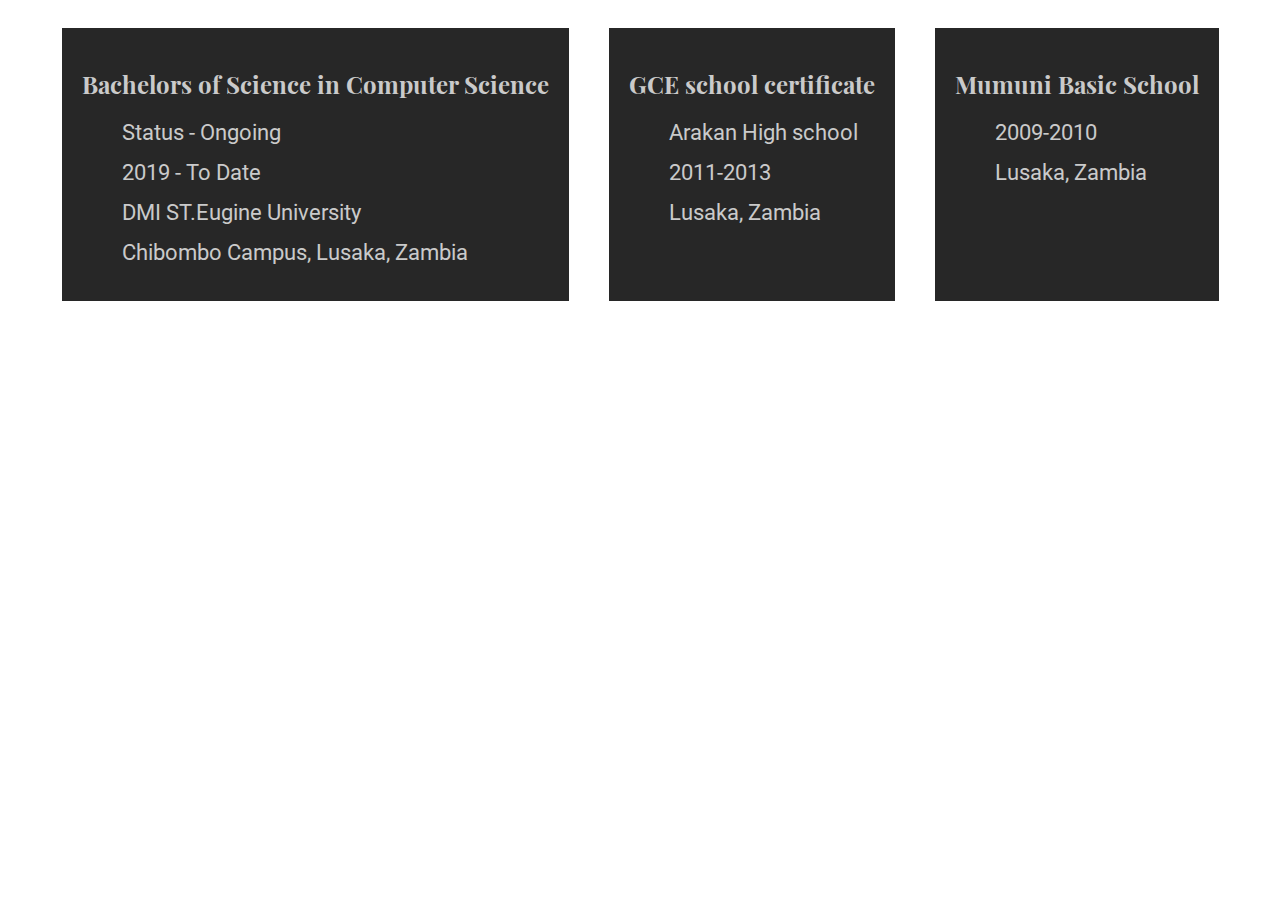
<file: Navigation/education.html>
<!DOCTYPE html>
<html lang="en">
<head>
    <meta charset="UTF-8">
    <meta http-equiv="X-UA-Compatible" content="IE=edge">
    <meta name="viewport" content="width=device-width, initial-scale=1.0">
    <title>Referies</title>
</head>
<body>
    <div id="container">
        <div id="col">
            <h2>Bachelors of Science in Computer Science</h2>
            <ul>
                <li>Status - Ongoing</li>
                <li>2019 - To Date</li>
                <li>DMI ST.Eugine University</li>
                <li>Chibombo Campus, Lusaka, Zambia</li>
            </ul>
        </div>
        <div id="high">
            <h2>GCE school certificate</h2>
            <ul>
                <li>Arakan High school</li>
                <li>2011-2013 </li>
                <li>Lusaka, Zambia</li>
            </ul>
        </div>
        <div id="primary">
            <h2>Mumuni Basic School</h2>
            <ul>
                <li>2009-2010 </li>
                <li>Lusaka, Zambia</li>
            </ul>
        </div>
    </div>
    <style>
        @font-face {
            font-family: 'playfair';
            src: url("../fonts/PlayfairDisplay-VariableFont_wght.ttf");
        }
        @font-face {
            font-family: 'PTSansNarrow-Regular';
            src: url("../fonts/PTSansNarrow-Regular.ttf");
        }
        @font-face {
            font-family: 'Roboto-Regular';
            src: url("../fonts/Roboto-Regular.ttf");
        }
        @font-face {
            font-family: 'Roboto-Medium';
            src: url("../fonts/Roboto-Medium.ttf");
        }
        @font-face {
            font-family: 'OpenSansCondensed-Light';
            src: url("../fonts/OpenSansCondensed-Light.ttf");
        }
        #container div ul li{
            margin-bottom: 15px;
            list-style: none;
            font-size: 22px;
            font-family: 'Roboto-Regular';
        }
        #container{
            width: fit-content;
            height: fit-content;
            display: flex;
            margin: auto;
        }
        #container div{
            margin: 20px;
            padding: 20px;
            color: rgb(202, 202, 202);
            background-color: rgb(39, 39, 39);
        }
        #container div h2{
            font-family: 'playfair';
        }


        /*MAX_WIDTH: 320px*/
        @media (max-width: 320px) {
            #container div ul li{
            margin-bottom: 15px;
            list-style: none;
            font-size: 10px;
            font-family: 'Roboto-Regular';
        }
        #container{
            width: fit-content;
            height: fit-content;
            display: grid;
            margin: auto;
        }
        #container div{
            margin: 5px;
            padding: 10px;
            color: rgb(202, 202, 202);
            background-color: rgb(39, 39, 39);
        }
        #container div h2{
            font-family: 'playfair';
            font-size: 10px;
        }
        }
    </style>
</body>
</html>
</file>
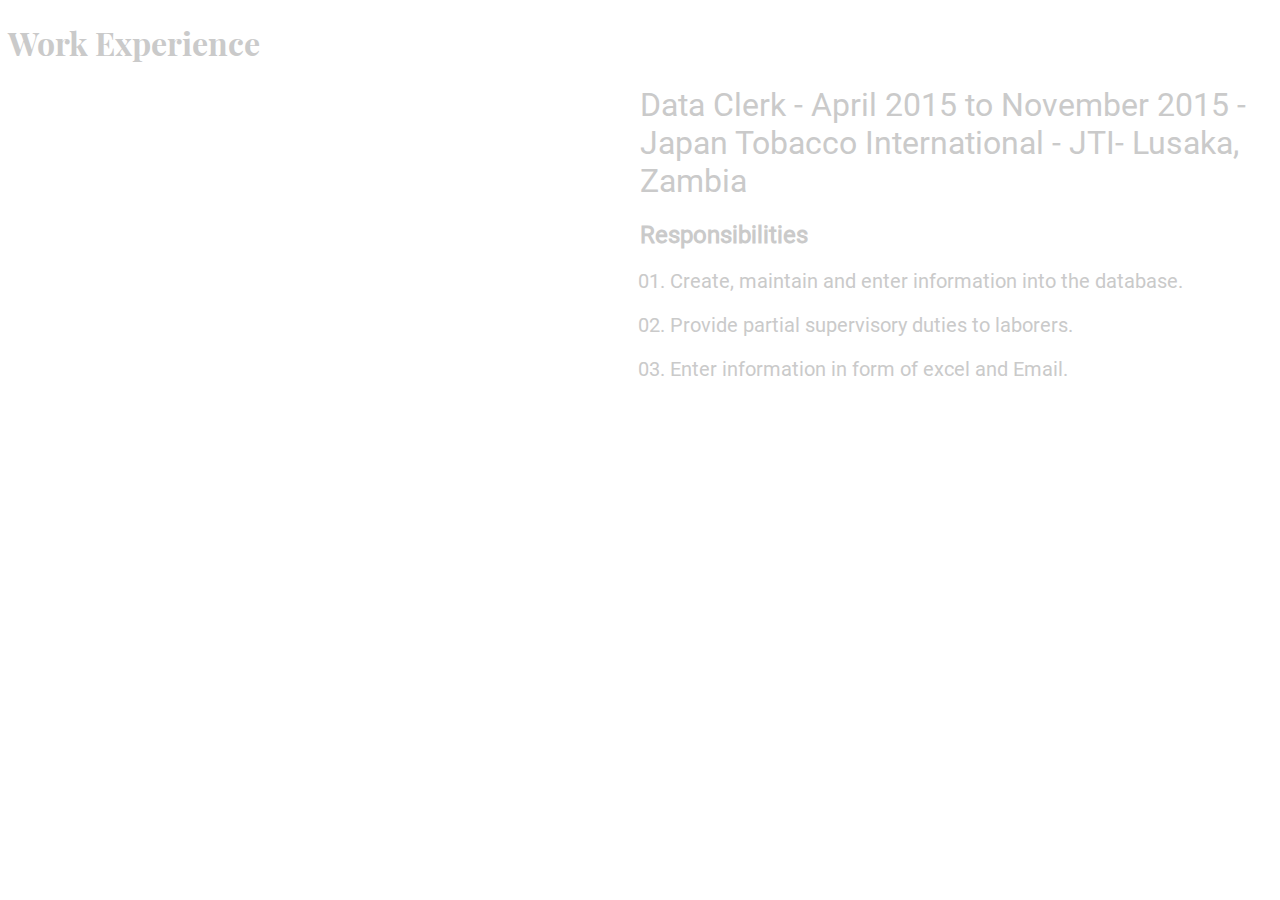
<file: Navigation/First Experience.html>
<!DOCTYPE html>
<html lang="en">
<head>
    <meta charset="UTF-8">
    <meta http-equiv="X-UA-Compatible" content="IE=edge">
    <meta name="viewport" content="width=device-width, initial-scale=1.0">
    <title>First Experience</title>
</head>
<body>
    <div id="title"><h1>Work Experience</h1></div>
    <ul>
        <li><h1>Data Clerk - April 2015 to November 2015 - Japan Tobacco International - JTI- Lusaka, Zambia</h1></li>
        <li><h2>Responsibilities</h2>
            <ul>
                <li>Create, maintain and enter information into the database.</li>
                <li>Provide partial supervisory duties to laborers.</li>
                <li>Enter information in form of excel and Email.</li>
            </ul>
        </li>
        </li>
    </ul>
    <style>
        @font-face {
            font-family: 'playfair';
            src: url("../fonts/PlayfairDisplay-VariableFont_wght.ttf");
        }
        @font-face {
            font-family: 'PTSansNarrow-Regular';
            src: url("../fonts/PTSansNarrow-Regular.ttf");
        }
        @font-face {
            font-family: 'Roboto-Regular';
            src: url("../fonts/Roboto-Regular.ttf");
        }
        @font-face {
            font-family: 'Roboto-Medium';
            src: url("../fonts/Roboto-Medium.ttf");
        }
        @font-face {
            font-family: 'OpenSansCondensed-Light';
            src: url("../fonts/OpenSansCondensed-Light.ttf");
        }
        body{
            font-family: 'Roboto-Regular';
            color: rgb(202, 202, 202);
        }
        ul{
            width: 50%;
            height: fit-content;
            margin-left: auto;
        }
        ul li h1{
            font-weight: 100;
        }
        ul li{
            list-style: none;
        }
        ul li ul{
            margin-right: auto;
            margin-left: -10px;
            width: fit-content;
        }
        ul li ul li{
            font-size: 20px;
            margin-bottom: 20px;
            list-style:decimal-leading-zero
        }
        #title h1{
            font-family: 'playfair';
        }


        /*MAX-WIDTH: 320px*/
        @media (max-width: 320px) {
            body{
            font-family: 'Roboto-Regular';
            color: rgb(202, 202, 202);
        }
        ul{
            width: 80%;
            height: fit-content;
            margin: auto;
        }
        ul li h1{
            font-size: 14px;
        }
        ul li{
            list-style: none;
        }
        ul li ul{
            margin-right: auto;
            margin-left: -10px;
            width: fit-content;
        }
        ul li ul li{
            font-size: 12px;
            margin-bottom: 20px;
            list-style:decimal-leading-zero;
        }
        #title h1{
            font-family: 'playfair';
            font-size: 16px;
            margin-bottom: 50px;
        }
        ul li h2{
            font-size: 15px;
        }
        }
        /*MAX-WIDTH: 450px*/
        @media (max-width: 450px) {
            body{
            font-family: 'Roboto-Regular';
            color: rgb(202, 202, 202);
        }
        ul{
            width: 80%;
            height: fit-content;
            margin: auto;
        }
        ul li h1{
            font-size: 14px;
        }
        ul li{
            list-style: none;
        }
        ul li ul{
            margin-right: auto;
            margin-left: -10px;
            width: fit-content;
        }
        ul li ul li{
            font-size: 12px;
            margin-bottom: 20px;
            list-style:decimal-leading-zero;
        }
        #title h1{
            font-family: 'playfair';
            font-size: 16px;
            margin-bottom: 50px;
        }
        ul li h2{
            font-size: 15px;
        }
        }
    </style>
</body>
</html>
</file>
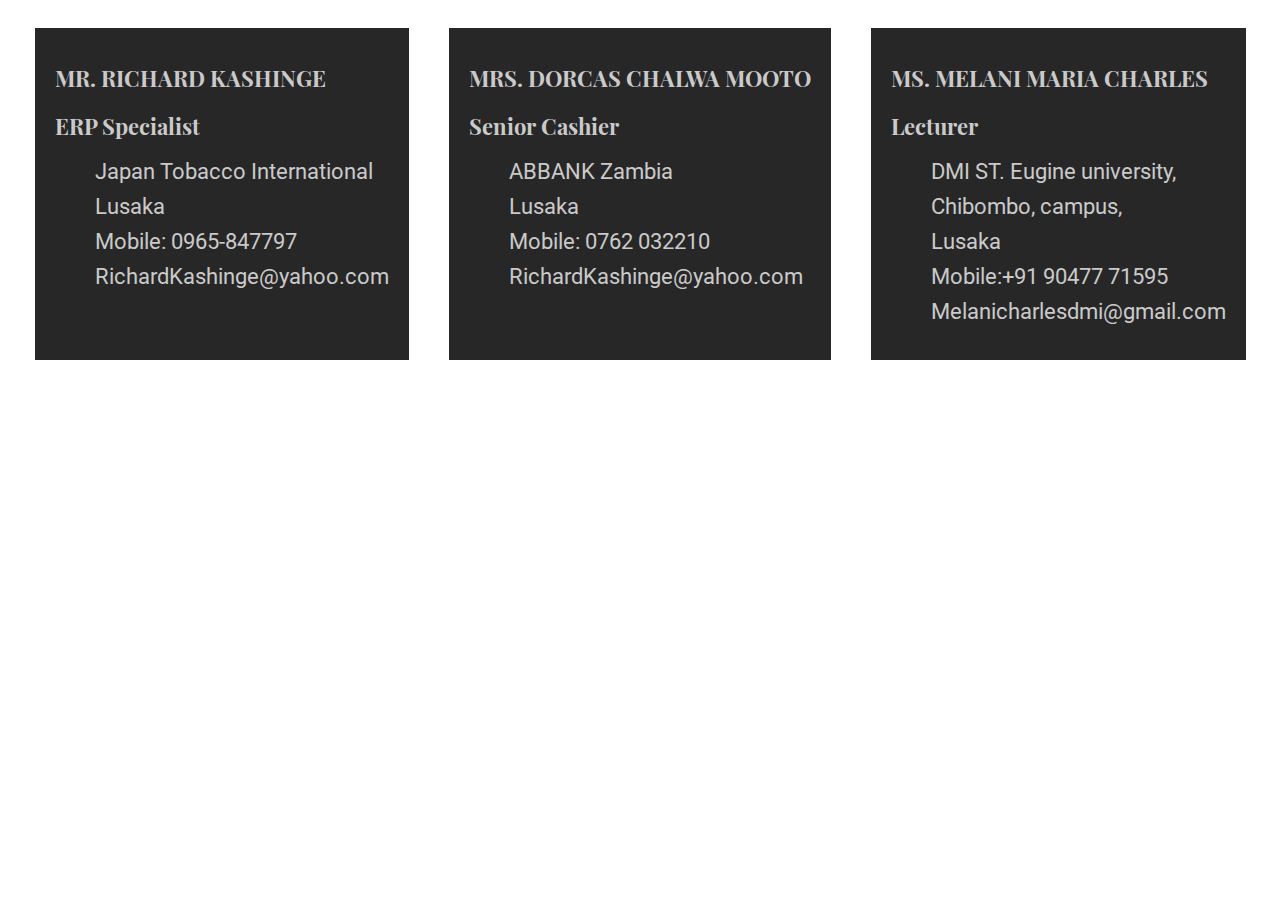
<file: Navigation/referies.html>
<!DOCTYPE html>
<html lang="en">
<head>
    <meta charset="UTF-8">
    <meta http-equiv="X-UA-Compatible" content="IE=edge">
    <meta name="viewport" content="width=device-width, initial-scale=1.0">
    <title>education</title>
</head>
<body>
    <div id="referies">
        <div id="first">
            <h1>MR. RICHARD KASHINGE</h1>
            <h2>ERP Specialist</h2>
            <ul>
                <li>Japan Tobacco International</li>
                <li>Lusaka</li>
                <li>Mobile: 0965-847797</li>
                <li>RichardKashinge@yahoo.com</li>
            </ul>
        </div>
        <div id="second">
            <h1>MRS. DORCAS CHALWA MOOTO</h1>
            <h2>Senior Cashier</h2>
            <ul>
                <li>ABBANK Zambia</li>
                <li>Lusaka</li>
                <li>Mobile: 0762 032210</li>
                <li>RichardKashinge@yahoo.com</li>
            </ul>
        </div>
        <div id="third">
            <h1>MS. MELANI MARIA CHARLES</h1>
            <h2>Lecturer</h2>
            <ul>
                <li>DMI ST. Eugine university,</li>
                <li>Chibombo, campus,</li>
                <li>Lusaka</li>
                <li>Mobile:+91 90477 71595</li>
                <li>Melanicharlesdmi@gmail.com</li>
            </ul>
        </div>
    </div>
    <style>
        @font-face {
            font-family: 'playfair';
            src: url("../fonts/PlayfairDisplay-VariableFont_wght.ttf");
        }
        @font-face {
            font-family: 'PTSansNarrow-Regular';
            src: url("../fonts/PTSansNarrow-Regular.ttf");
        }
        @font-face {
            font-family: 'Roboto-Regular';
            src: url("../fonts/Roboto-Regular.ttf");
        }
        @font-face {
            font-family: 'Roboto-Medium';
            src: url("../fonts/Roboto-Medium.ttf");
        }
        @font-face {
            font-family: 'OpenSansCondensed-Light';
            src: url("../fonts/OpenSansCondensed-Light.ttf");
        }
        #referies{
            width: fit-content;
            height: fit-content;
            display: flex;
            margin: auto;
        }
        #referies div h1{
            font-size: 22px;
            font-family: 'playfair';
        }
        #referies div h2{
            font-size: 22px;
            font-family: 'playfair';
        }
        #referies div h1{
            font-size: 22px;
        }
        #referies div ul li{
            font-size: 22px;
            margin-bottom: 10px;
            list-style: none;
            font-family: 'Roboto-Regular';
        }
        #referies div{
            margin: 20px;
            padding: 20px;
            color: rgb(202, 202, 202);
            background-color: rgb(39, 39, 39);
        }




        /*MAX WIDTH: 320px*/
        @media (max-width: 320px) {
            #referies{
            width: fit-content;
            height: fit-content;
            display: grid;
            margin: auto;
        }
        #referies div h1{
            font-size: 10px;
            font-family: 'playfair';
        }
        #referies div h2{
            font-size: 10px;
            font-family: 'playfair';
        }
        #referies div ul li{
            font-size: 10px;
            margin-bottom: 10px;
            list-style: none;
            font-family: 'Roboto-Regular';
        }
        #referies div{
            margin: 5px;
            padding: 10px;
            color: rgb(202, 202, 202);
            background-color: rgb(39, 39, 39);
        }
        }
       
       
        /*MAX WIDTH: 450px*/
        @media (max-width: 450px) {
            #referies{
            width: fit-content;
            height: fit-content;
            display: grid;
            margin: auto;
        }
        #referies div h1{
            font-size: 10px;
            font-family: 'playfair';
        }
        #referies div h2{
            font-size: 10px;
            font-family: 'playfair';
        }
        #referies div ul li{
            font-size: 10px;
            margin-bottom: 10px;
            list-style: none;
            font-family: 'Roboto-Regular';
        }
        #referies div{
            margin: 5px;
            padding: 10px;
            color: rgb(202, 202, 202);
            background-color: rgb(39, 39, 39);
        }
        }
    </style>
</body>
</html>
</file>
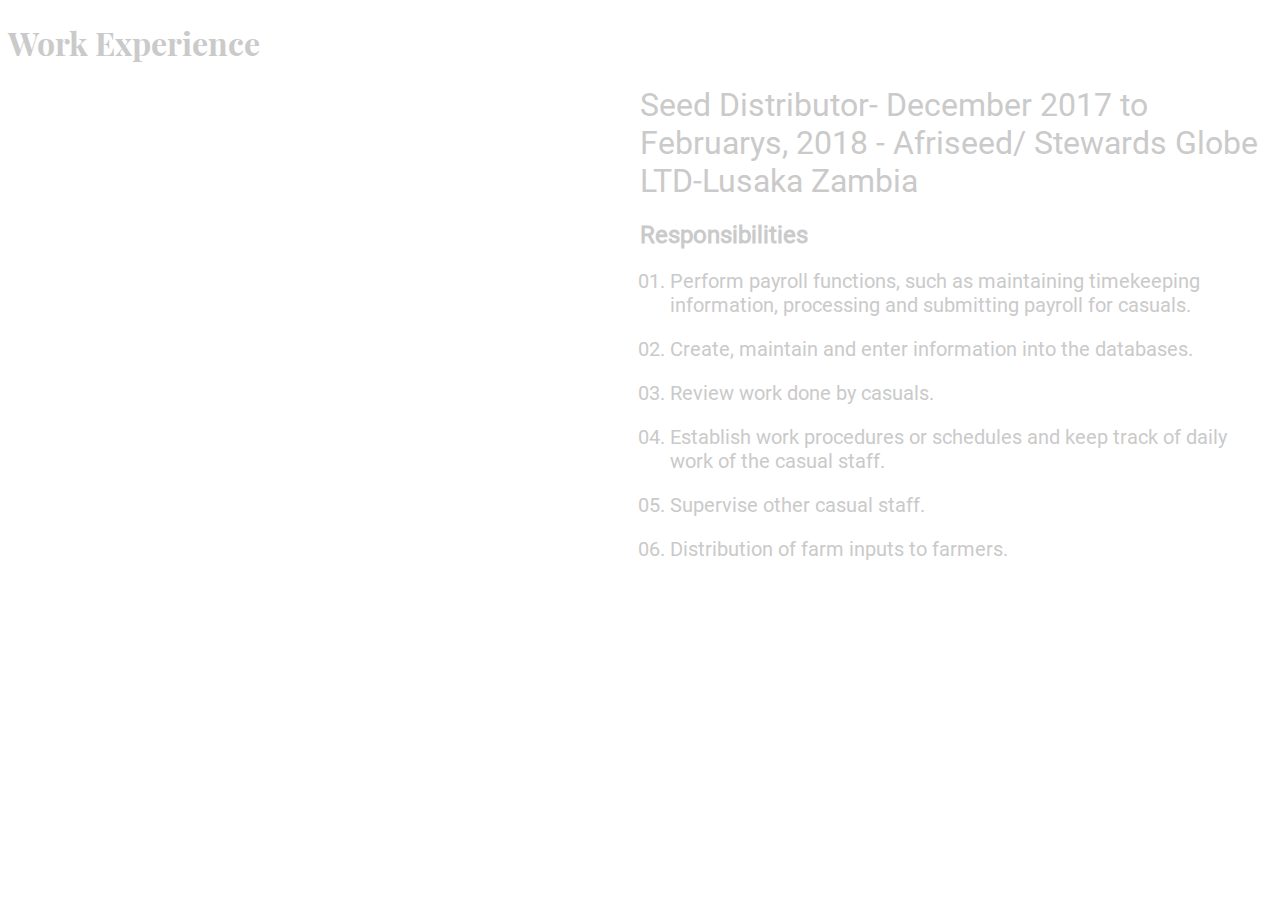
<file: Navigation/Second Experience.html>
<!DOCTYPE html>
<html lang="en">
<head>
    <meta charset="UTF-8">
    <meta http-equiv="X-UA-Compatible" content="IE=edge">
    <meta name="viewport" content="width=device-width, initial-scale=1.0">
    <title>Second Experience</title>
</head>
<body>
    <div id="title"><h1>Work Experience</h1></div>
    <ul>
        <li><h1>Seed Distributor- December 2017 to Februarys, 2018 - Afriseed/ Stewards Globe LTD-Lusaka Zambia</h1></li>
        <li><h2>Responsibilities</h2>
            <ul>
                <li>Perform payroll functions, such as maintaining timekeeping information, processing and submitting payroll for casuals.</li>
                <li>Create, maintain and enter information into the databases.</li>
                <li>Review work done by casuals.</li>
                <li>Establish work procedures or schedules and keep track of daily work of the casual staff.</li>
                <li>Supervise other casual staff.</li>
                <li>Distribution of farm inputs to farmers.</li>
            </ul>
        </li>
        </li>
    </ul>
    <style>
        @font-face {
            font-family: 'playfair';
            src: url("../fonts/PlayfairDisplay-VariableFont_wght.ttf");
        }
        @font-face {
            font-family: 'PTSansNarrow-Regular';
            src: url("../fonts/PTSansNarrow-Regular.ttf");
        }
        @font-face {
            font-family: 'Roboto-Regular';
            src: url("../fonts/Roboto-Regular.ttf");
        }
        @font-face {
            font-family: 'Roboto-Medium';
            src: url("../fonts/Roboto-Medium.ttf");
        }
        @font-face {
            font-family: 'OpenSansCondensed-Light';
            src: url("../fonts/OpenSansCondensed-Light.ttf");
        }
        body{
            font-family: 'Roboto-Regular';
            color: rgb(202, 202, 202);
        }
        ul{
            width: 50%;
            height: fit-content;
            margin-left: auto;
        }
        ul li h1{
            font-weight: 100;
        }
        ul li{
            list-style: none;
        }
        ul li ul{
            margin-right: auto;
            margin-left: -10px;
            width: fit-content;
        }
        ul li ul li{
            font-size: 20px;
            margin-bottom: 20px;
            list-style:decimal-leading-zero
        }
        #title h1{
            font-family: 'playfair';
        }

        /*MAX-WIDTH: 320px*/
        @media (max-width: 320px) {
            body{
            font-family: 'Roboto-Regular';
            color: rgb(202, 202, 202);
        }
        ul{
            width: 80%;
            height: fit-content;
            margin: auto;
        }
        ul li h1{
            font-size: 14px;
        }
        ul li{
            list-style: none;
        }
        ul li ul{
            margin-right: auto;
            margin-left: -10px;
            width: fit-content;
        }
        ul li ul li{
            font-size: 12px;
            margin-bottom: 20px;
            list-style:decimal-leading-zero;
        }
        #title h1{
            font-family: 'playfair';
            font-size: 16px;
            margin-bottom: 50px;
        }
        ul li h2{
            font-size: 14px;
        }
        }

        /*MAX-WIDTH: 450px*/
        @media (max-width: 450px) {
            body{
            font-family: 'Roboto-Regular';
            color: rgb(202, 202, 202);
        }
        ul{
            width: 80%;
            height: fit-content;
            margin: auto;
        }
        ul li h1{
            font-size: 14px;
        }
        ul li{
            list-style: none;
        }
        ul li ul{
            margin-right: auto;
            margin-left: -10px;
            width: fit-content;
        }
        ul li ul li{
            font-size: 12px;
            margin-bottom: 20px;
            list-style:decimal-leading-zero;
        }
        #title h1{
            font-family: 'playfair';
            font-size: 16px;
            margin-bottom: 50px;
        }
        ul li h2{
            font-size: 14px;
        }
        }
    </style>
</body>
</html>
</file>
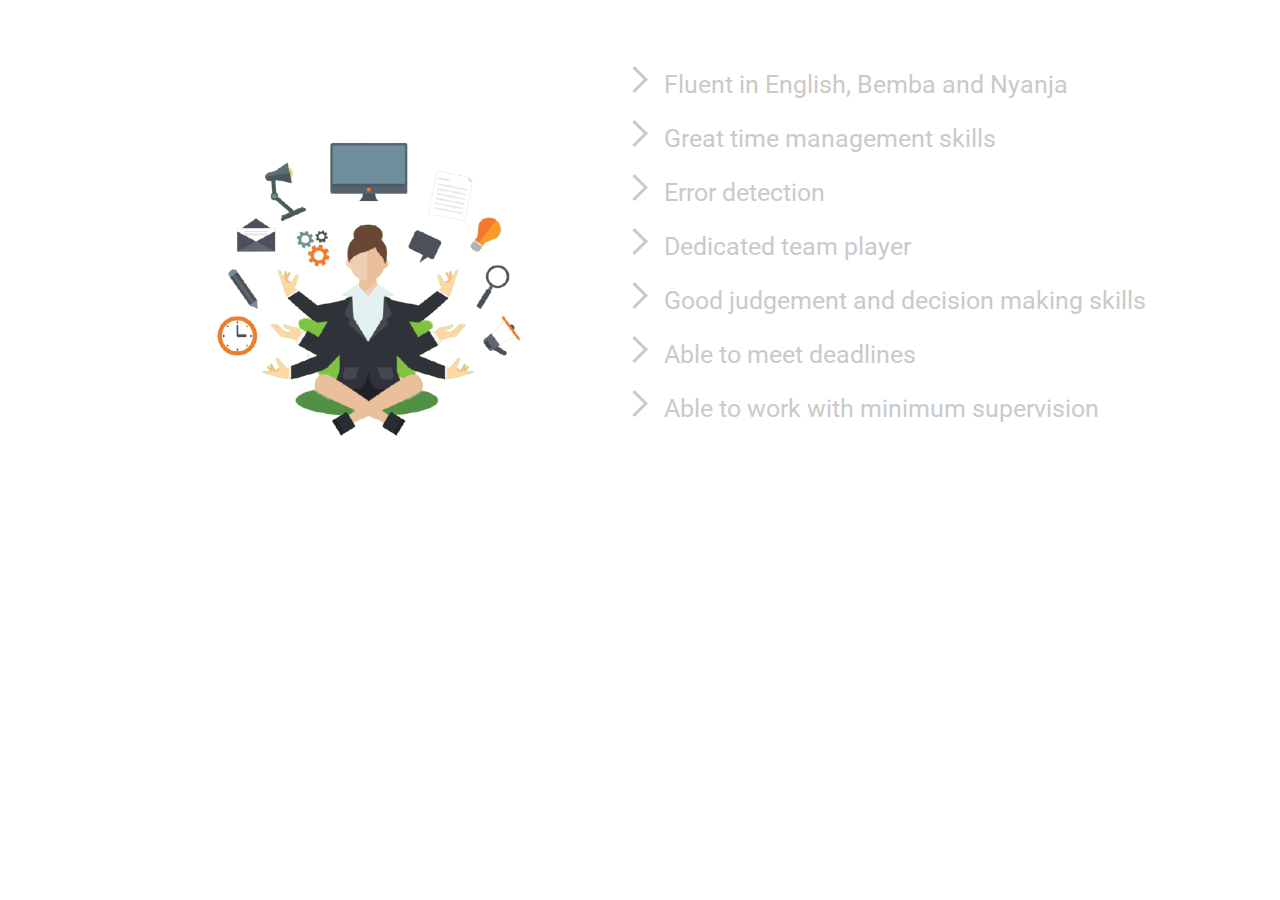
<file: Navigation/skill.html>
<!DOCTYPE html>
<html lang="en">
<head>
    <meta charset="UTF-8">
    <meta http-equiv="X-UA-Compatible" content="IE=edge">
    <meta name="viewport" content="width=device-width, initial-scale=1.0">
    <title>Programming</title>
    <link rel="stylesheet" href="skill.css">
</head>
<body>
    <ul>
        <li><div></div> Fluent in English, Bemba and Nyanja</li>
        <li><div></div> Great time management skills</li>
        <li><div></div> Error detection</li>
        <li><div></div> Dedicated team player</li>
        <li><div></div> Good judgement and decision making skills</li>
        <li><div></div> Able to meet deadlines</li>
        <li><div></div> Able to work with minimum supervision</li>
    </ul>
    <div id="contain"><img src="../img/6-Marketing-Ops-Skills.png-600x600-removebg-preview_3.png" alt="" id="img1"></div>
    <style>
        @font-face {
            font-family: 'playfair';
            src: url("../fonts/PlayfairDisplay-VariableFont_wght.ttf");
}
        @font-face {
            font-family: 'PTSansNarrow-Regular';
            src: url("../fonts/PTSansNarrow-Regular.ttf");
}
        @font-face {
            font-family: 'Roboto-Regular';
            src: url("../fonts/Roboto-Regular.ttf");
}
        @font-face {
            font-family: 'Roboto-Medium';
            src: url("../fonts/Roboto-Medium.ttf");
}
        ul{
            width: fit-content;
            height: fit-content;
            margin: auto;
            margin-right: 10%;
            margin-top: 70px;
        }
        ul li{
            list-style: none;
            font-size: 25px;
            margin-bottom: 25px;
            display: flex;
            color: rgb(202, 202, 202);
            font-family: 'Roboto-Regular';
        }
        ul li div{
            width: 16px;
            height: 16px;
            border-top: 3px solid rgb(202, 202, 202);
            border-right: 3px solid rgb(202, 202, 202);
            transform: rotate(45deg);
            margin-right: 20px;
        }
        #contain{
            width: fit-content;
            height: fit-content;
            margin-left: 15%;
            margin-top: -330px;
        }
        #contain #img1{
            width: 340px;
            height: 340px;
            margin-left: auto;
        }



        /*Max Width:320px*/
        @media (max-width: 320px) {
            ul{
            width: fit-content;
            height: fit-content;
            margin-left: 1%;
            margin-top: 70px;
            width: 50%;
        }
        ul li{
            list-style: none;
            font-size: 12px;
            margin-bottom: 15px;
            display: flex;
            color: rgb(202, 202, 202);
            font-family: 'Roboto-Regular';
        }
        ul li div{
            width: 6px;
            height: 6px;
            border-top: 1px solid rgb(202, 202, 202);
            border-right: 1px solid rgb(202, 202, 202);
            transform: rotate(45deg);
            margin-right: 20px;
        }
        #contain{
            width: fit-content;
            height: fit-content;
            margin-left: auto;
            margin-right: 10%;
            margin-top: -200px;
        }
        #contain #img1{
            width: 100px;
            height: 100px;
            position: fixed;
            left: 67%;
        }
        }

        /*Max Width:450px*/
        @media (max-width: 450px) {
            ul{
            width: fit-content;
            height: fit-content;
            margin-left: 1%;
            margin-top: 70px;
            width: 50%;
        }
        ul li{
            list-style: none;
            font-size: 12px;
            margin-bottom: 15px;
            display: flex;
            color: rgb(202, 202, 202);
            font-family: 'Roboto-Regular';
        }
        ul li div{
            width: 6px;
            height: 6px;
            border-top: 1px solid rgb(202, 202, 202);
            border-right: 1px solid rgb(202, 202, 202);
            transform: rotate(45deg);
            margin-right: 20px;
        }
        #contain{
            width: fit-content;
            height: fit-content;
            margin-left: auto;
            margin-right: 10%;
            margin-top: -200px;
        }
        #contain #img1{
            width: 100px;
            height: 100px;
            position: fixed;
            left: 67%;
        }
        }

        @media (max-width: 768px) {
            ul{
            width: fit-content;
            height: fit-content;
            margin-left: 1%;
            margin-top: 70px;
            width: 50%;
        }
        ul li{
            list-style: none;
            font-size: 12px;
            margin-bottom: 15px;
            display: flex;
            color: rgb(202, 202, 202);
            font-family: 'Roboto-Regular';
        }
        ul li div{
            width: 6px;
            height: 6px;
            border-top: 1px solid rgb(202, 202, 202);
            border-right: 1px solid rgb(202, 202, 202);
            transform: rotate(45deg);
            margin-right: 20px;
        }
        #contain{
            width: fit-content;
            height: fit-content;
            margin-left: auto;
            margin-right: 10%;
            margin-top: -200px;
        }
        #contain #img1{
            width: 100px;
            height: 100px;
            position: fixed;
            left: 67%;
        }
        }

           
    </style>
</body>
</html>
</file>
<file: Navigation/skill.css>
@media (max-width: 1024px) {
    ul{
        width: fit-content;
        height: fit-content;
        margin: auto;
        margin-right: 10%;
        margin-top: 70px;
    }
    ul li{
        list-style: none;
        font-size: 25px;
        margin-bottom: 25px;
        display: flex;
        color: rgb(202, 202, 202);
        font-family: 'Roboto-Regular';
    }
    ul li div{
        width: 16px;
        height: 16px;
        border-top: 3px solid rgb(202, 202, 202);
        border-right: 3px solid rgb(202, 202, 202);
        transform: rotate(45deg);
        margin-right: 20px;
    }
    #contain{
        width: fit-content;
        height: fit-content;
        margin-left: 15%;
        margin-top: -330px;
    }
    #contain #img1{
        width: 340px;
        height: 340px;
        margin-left: auto;
    }
}
</file>
